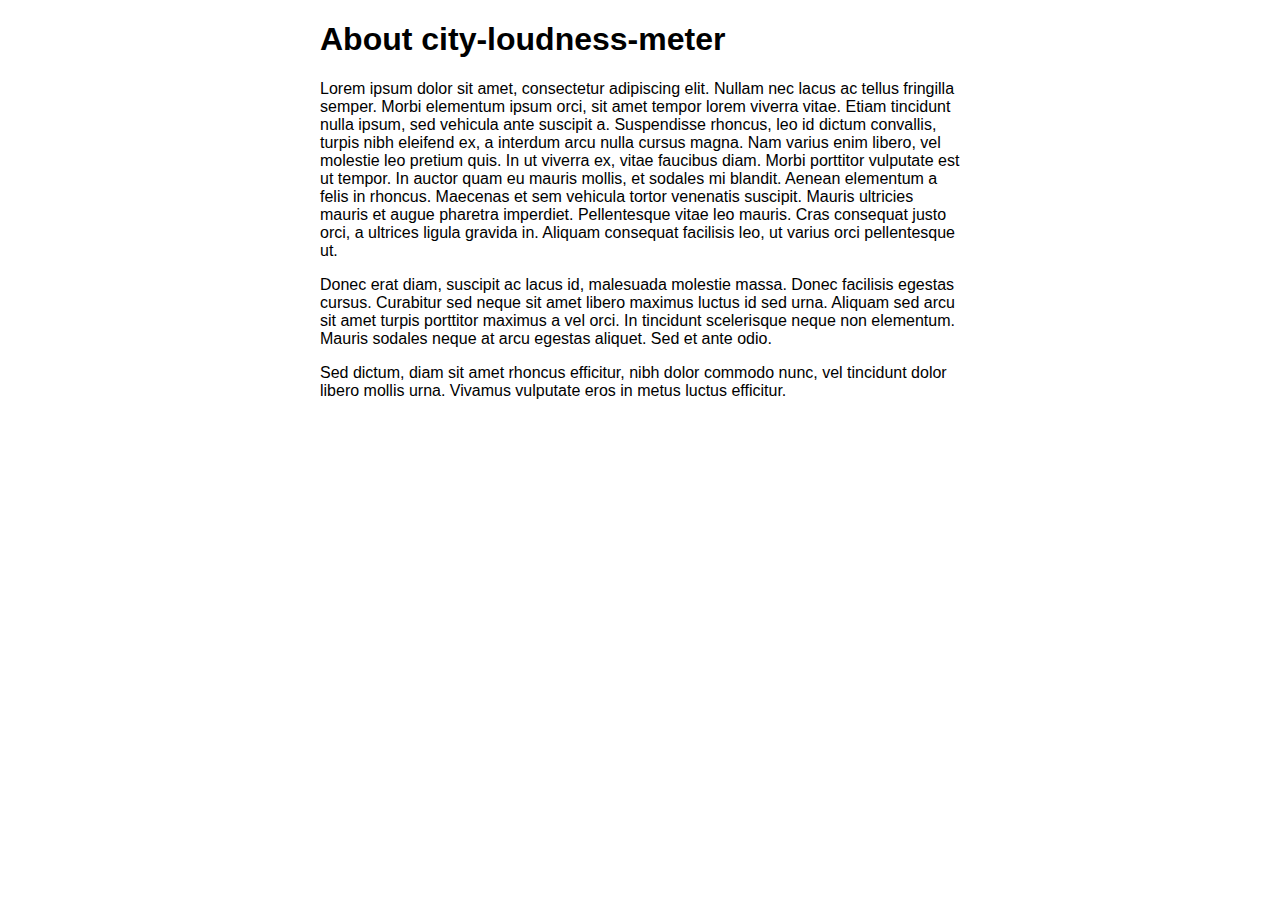
<file: public/about.htm>
<!DOCTYPE html>
<meta charset="utf-8">
<title>About city-loudness-meter</title>
<link rel="stylesheet" type="text/css" href="styles/master.css">
<link rel="stylesheet" type="text/css" href="styles/wiki.css">
<main>
	<h1>About city-loudness-meter</h1>
	<p>
		Lorem ipsum dolor sit amet, consectetur adipiscing elit. Nullam nec lacus ac tellus fringilla semper. Morbi elementum ipsum orci, sit amet tempor lorem viverra vitae. Etiam tincidunt nulla ipsum, sed vehicula ante suscipit a. Suspendisse rhoncus, leo id dictum convallis, turpis nibh eleifend ex, a interdum arcu nulla cursus magna. Nam varius enim libero, vel molestie leo pretium quis. In ut viverra ex, vitae faucibus diam. Morbi porttitor vulputate est ut tempor. In auctor quam eu mauris mollis, et sodales mi blandit. Aenean elementum a felis in rhoncus. Maecenas et sem vehicula tortor venenatis suscipit. Mauris ultricies mauris et augue pharetra imperdiet. Pellentesque vitae leo mauris. Cras consequat justo orci, a ultrices ligula gravida in. Aliquam consequat facilisis leo, ut varius orci pellentesque ut. 
	<p>
		Donec erat diam, suscipit ac lacus id, malesuada molestie massa. Donec facilisis egestas cursus. Curabitur sed neque sit amet libero maximus luctus id sed urna. Aliquam sed arcu sit amet turpis porttitor maximus a vel orci. In tincidunt scelerisque neque non elementum. Mauris sodales neque at arcu egestas aliquet. Sed et ante odio. 
	<p>
		Sed dictum, diam sit amet rhoncus efficitur, nibh dolor commodo nunc, vel tincidunt dolor libero mollis urna. Vivamus vulputate eros in metus luctus efficitur.
</main>
</file>
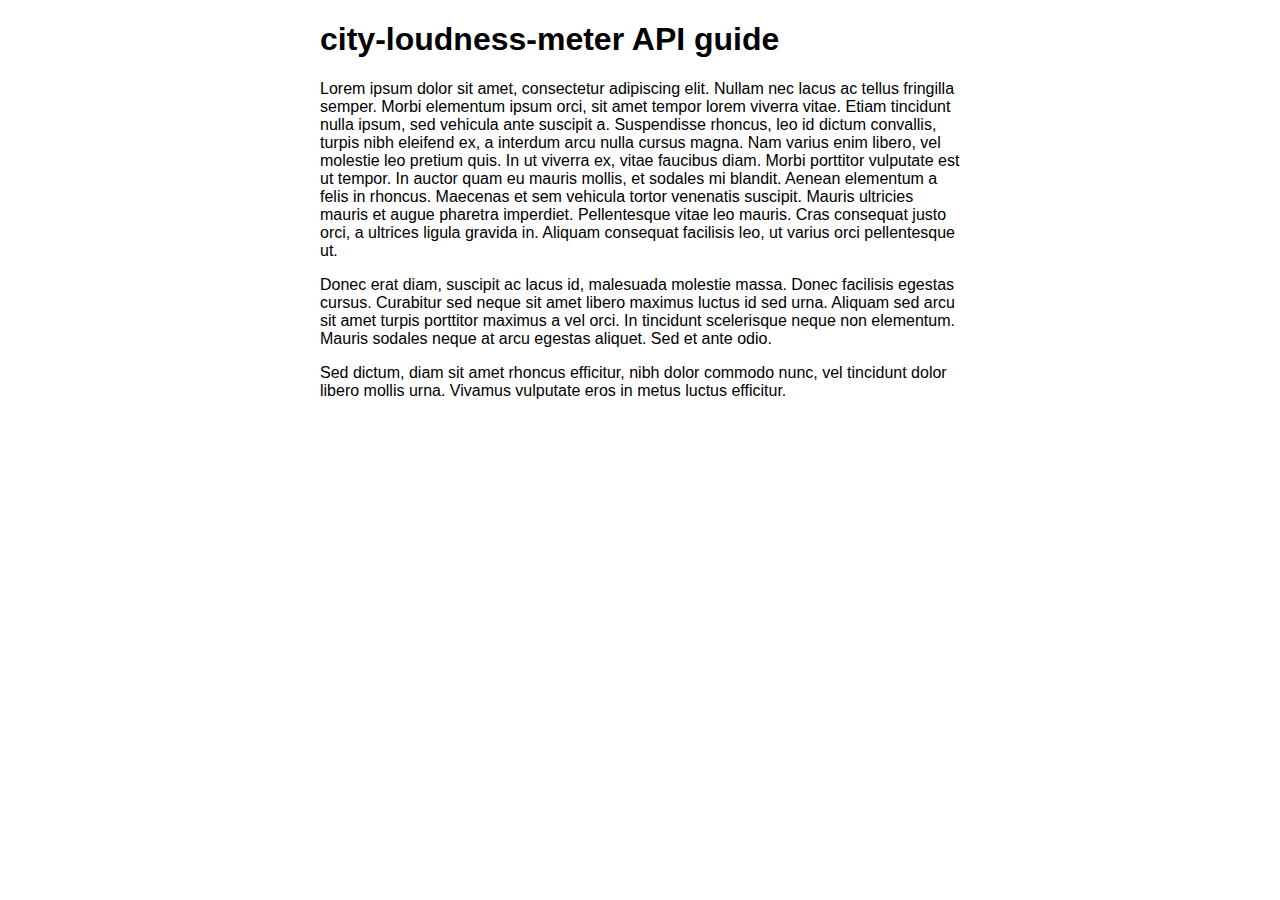
<file: public/APIGuide.htm>
<!DOCTYPE html>
<meta charset="utf-8">
<title>city-loudness-meter API</title>
<link rel="stylesheet" type="text/css" href="styles/master.css">
<link rel="stylesheet" type="text/css" href="styles/wiki.css">
<main>
	<h1>city-loudness-meter API guide</h1>
	<p>
		Lorem ipsum dolor sit amet, consectetur adipiscing elit. Nullam nec lacus ac tellus fringilla semper. Morbi elementum ipsum orci, sit amet tempor lorem viverra vitae. Etiam tincidunt nulla ipsum, sed vehicula ante suscipit a. Suspendisse rhoncus, leo id dictum convallis, turpis nibh eleifend ex, a interdum arcu nulla cursus magna. Nam varius enim libero, vel molestie leo pretium quis. In ut viverra ex, vitae faucibus diam. Morbi porttitor vulputate est ut tempor. In auctor quam eu mauris mollis, et sodales mi blandit. Aenean elementum a felis in rhoncus. Maecenas et sem vehicula tortor venenatis suscipit. Mauris ultricies mauris et augue pharetra imperdiet. Pellentesque vitae leo mauris. Cras consequat justo orci, a ultrices ligula gravida in. Aliquam consequat facilisis leo, ut varius orci pellentesque ut. 
	<p>
		Donec erat diam, suscipit ac lacus id, malesuada molestie massa. Donec facilisis egestas cursus. Curabitur sed neque sit amet libero maximus luctus id sed urna. Aliquam sed arcu sit amet turpis porttitor maximus a vel orci. In tincidunt scelerisque neque non elementum. Mauris sodales neque at arcu egestas aliquet. Sed et ante odio. 
	<p>
		Sed dictum, diam sit amet rhoncus efficitur, nibh dolor commodo nunc, vel tincidunt dolor libero mollis urna. Vivamus vulputate eros in metus luctus efficitur.
</main>
</file>
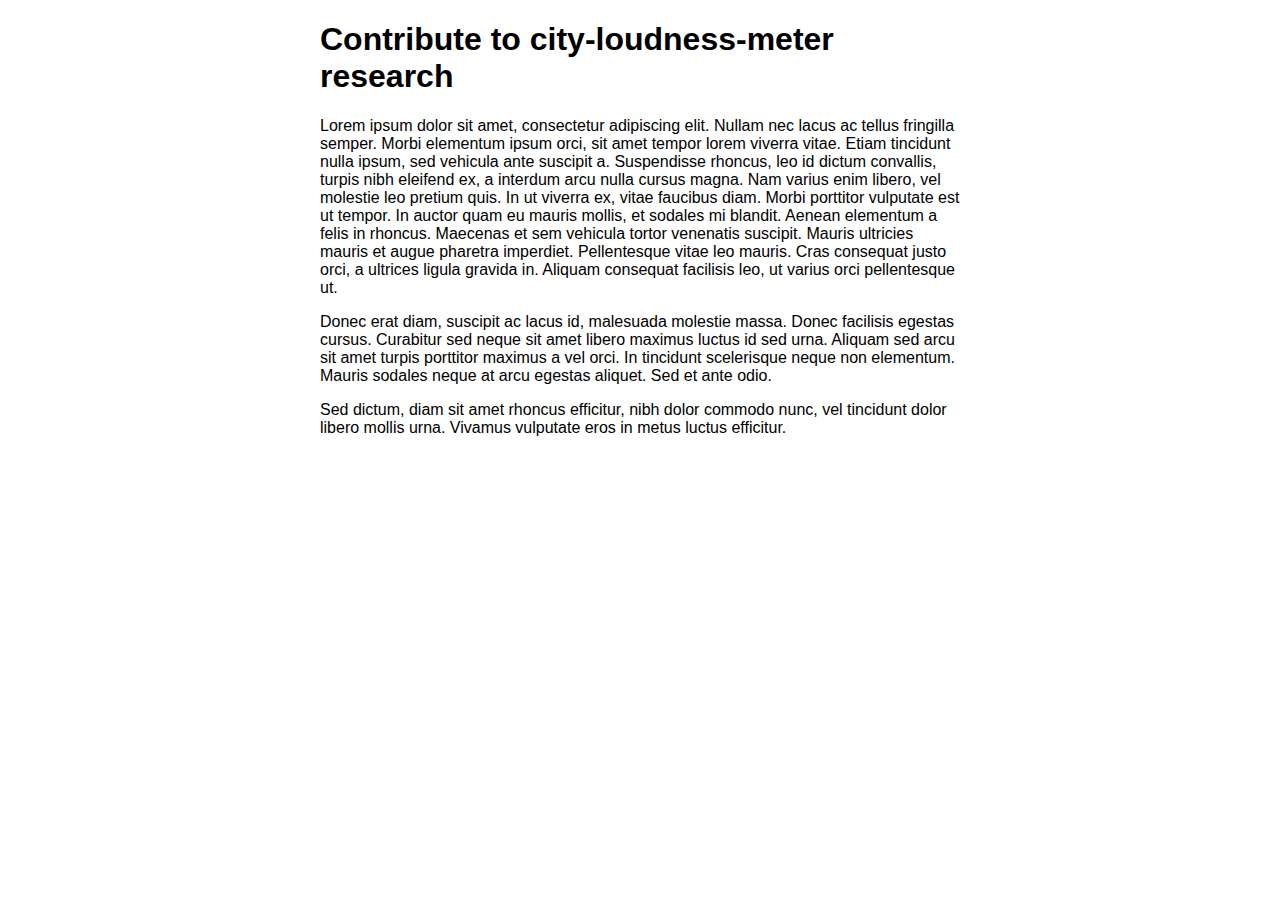
<file: public/contribute.htm>
<!DOCTYPE html>
<meta charset="utf-8">
<title>Contribute to city-loudness-meter research</title>
<link rel="stylesheet" type="text/css" href="styles/master.css">
<link rel="stylesheet" type="text/css" href="styles/wiki.css">
<main>
	<h1>Contribute to city-loudness-meter research</h1>
	<p>
		Lorem ipsum dolor sit amet, consectetur adipiscing elit. Nullam nec lacus ac tellus fringilla semper. Morbi elementum ipsum orci, sit amet tempor lorem viverra vitae. Etiam tincidunt nulla ipsum, sed vehicula ante suscipit a. Suspendisse rhoncus, leo id dictum convallis, turpis nibh eleifend ex, a interdum arcu nulla cursus magna. Nam varius enim libero, vel molestie leo pretium quis. In ut viverra ex, vitae faucibus diam. Morbi porttitor vulputate est ut tempor. In auctor quam eu mauris mollis, et sodales mi blandit. Aenean elementum a felis in rhoncus. Maecenas et sem vehicula tortor venenatis suscipit. Mauris ultricies mauris et augue pharetra imperdiet. Pellentesque vitae leo mauris. Cras consequat justo orci, a ultrices ligula gravida in. Aliquam consequat facilisis leo, ut varius orci pellentesque ut. 
	<p>
		Donec erat diam, suscipit ac lacus id, malesuada molestie massa. Donec facilisis egestas cursus. Curabitur sed neque sit amet libero maximus luctus id sed urna. Aliquam sed arcu sit amet turpis porttitor maximus a vel orci. In tincidunt scelerisque neque non elementum. Mauris sodales neque at arcu egestas aliquet. Sed et ante odio. 
	<p>
		Sed dictum, diam sit amet rhoncus efficitur, nibh dolor commodo nunc, vel tincidunt dolor libero mollis urna. Vivamus vulputate eros in metus luctus efficitur.
</main>
</file>
<file: public/styles/master.css>
body {
	margin: 0;
	display: flex;
	justify-content: center;
	font-family: "Noto Sans", "Lucida Grande", Roboto, "Helvetica Neue", Arial, sans-serif;
}

a {
	color: #7694ba;
	text-decoration: none;
}

a:hover {
	color: #4872a7;
	text-decoration: underline;
}
</file>
<file: public/styles/wiki.css>
main {
	width: 50vw;
}
</file>
